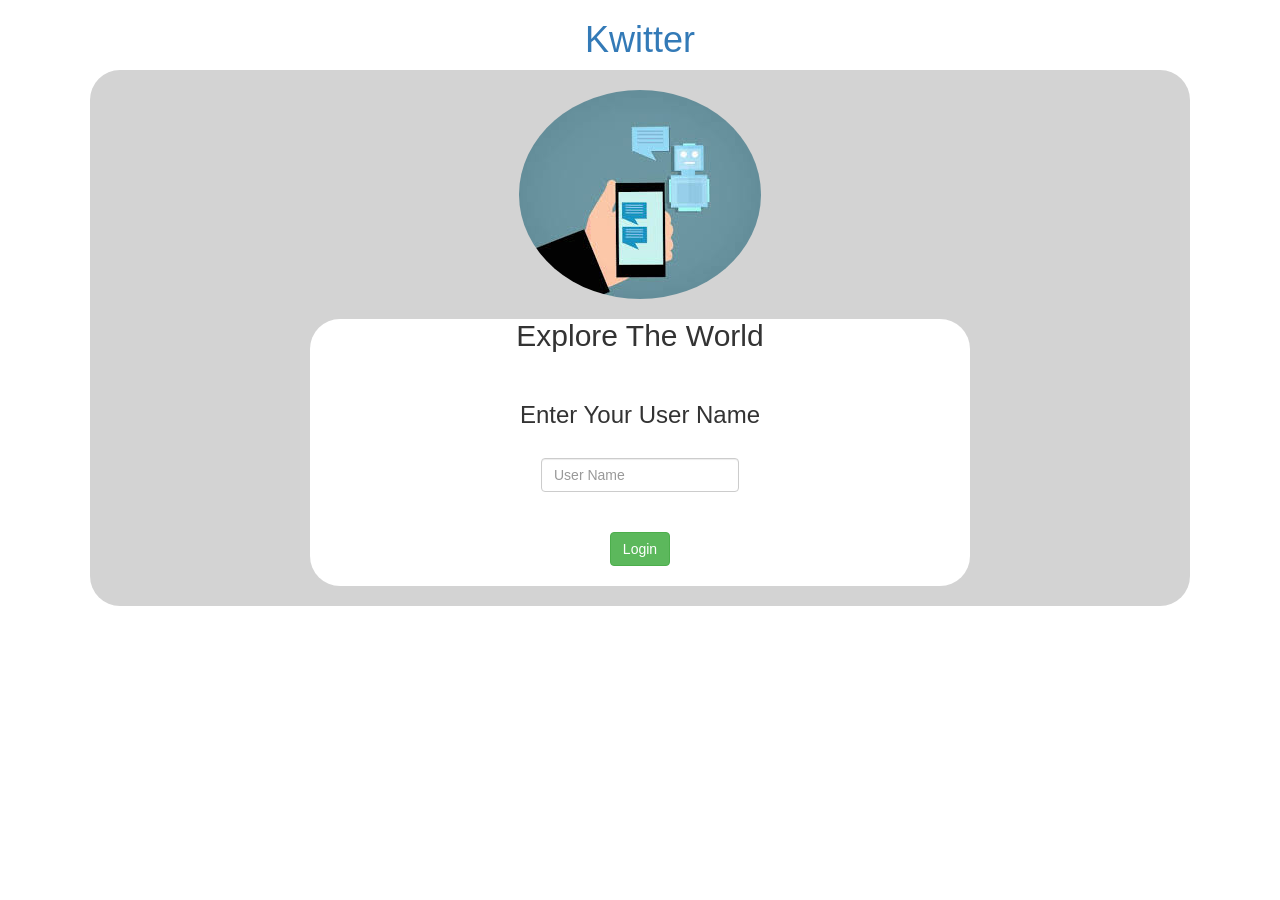
<file: index.html>
<html>
    <head>
        <title>Kwitter</title>
        <link href="https://fonts.googleapis.com/css?family=Yeon+Sung&display=swap" rel="stylesheet"><meta name="viewport" content="width=device-width, initial-scale=1">

        <link rel="stylesheet" href="https://maxcdn.bootstrapcdn.com/bootstrap/3.4.0/css/bootstrap.min.css">
<script src="https://ajax.googleapis.com/ajax/libs/jquery/3.4.1/jquery.min.js"></script>
<script src="https://maxcdn.bootstrapcdn.com/bootstrap/3.4.0/js/bootstrap.min.js"></script>
<link rel="stylesheet" type="text/css" href="kwitter.css">
<script src="kwitter.js"></script>
    </head>
    <body>
        <center>
            <h1 class="text-primary">Kwitter</h1>
    <div id="login_div">
        <center>
            <br>
            
            
            <span>
                <img src="Chat_img3.jpeg" id="img">
            
            <div id="login_div2">
        <h2>Explore The World</h2>
        <br>
        <h3>Enter Your User Name</h3>
        <br>
    </span>
        <input id="login_input" class="form-control" placeholder="User Name" type="text">
        <br>
        <br>
        <button id="btn_login" onclick="addUser()" class="btn btn-success">Login</button>
        <br>
        <br>
    </div>
        <br>
        
        
    
        </center>
    </div>
        </center>            
    </body>
</html>
</file>
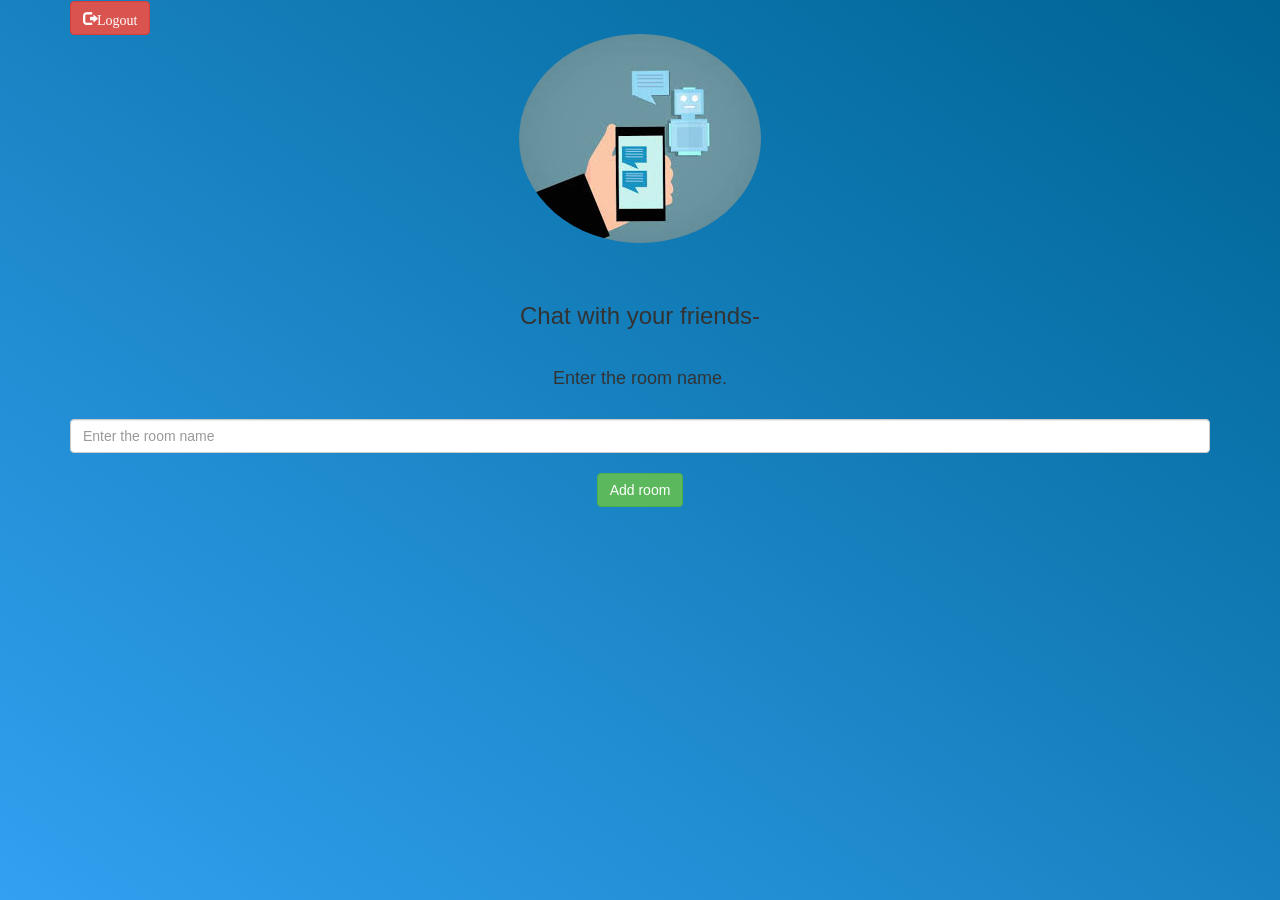
<file: kwitter_room.html>
<html>
    <head>
        <title>Kwitter</title>
        <link href="https://fonts.googleapis.com/css?family=Yeon+Sung&display=swap" rel="stylesheet"><meta name="viewport" content="width=device-width, initial-scale=1">

        <link rel="stylesheet" href="https://maxcdn.bootstrapcdn.com/bootstrap/3.4.0/css/bootstrap.min.css">
<script src="https://ajax.googleapis.com/ajax/libs/jquery/3.4.1/jquery.min.js"></script>
<script src="https://maxcdn.bootstrapcdn.com/bootstrap/3.4.0/js/bootstrap.min.js"></script>
<link rel="stylesheet" type="text/css" href="kwitter_room.css">
<script src="kwitter_room.js"></script>
    </head>
    <body>
        <div class="container">
            <button id="logout" class="glyphicon glyphicon-log-out btn btn-danger" onclick="logout()">Logout</button>
            <center>
                <img src="Chat_img3.jpeg" id="img">
                <h2 id="welcome_user"></h2>
                <br>
                <h3 class="text-dark">Chat with your friends-</h3>
                <br>
                <h4 class="text-light">Enter the room name.</h4>
                <br>
                <input placeholder="Enter the room name" class="form-control" type="text" id="room_name">
                <br>
                <button onclick="addRoom()" class="btn btn-success">Add room</button>
                <br>
                <div id="room_names"></div>
            </center>
        </div>
    </body>
</file>
<file: kwitter.css>
#login_div{
    border-radius: 30px;
    background-color: lightgrey;
    margin-bottom: 40px;
    margin-left: 90px;
    margin-right: 90px;
}
#login_input{
    width: 30%;
}
#img{
    border-radius: 50%;
}
#login_div2{
    border-radius: 30px;
    width: 60%;
    background-color: white;
}
</file>
<file: kwitter_room.css>
body{
    background-image: linear-gradient(to right top, #33a0f1, #2591d9, #1882c1, #0a73aa, #006494);
}
#img{
    border-radius: 50%;
}
</file>
